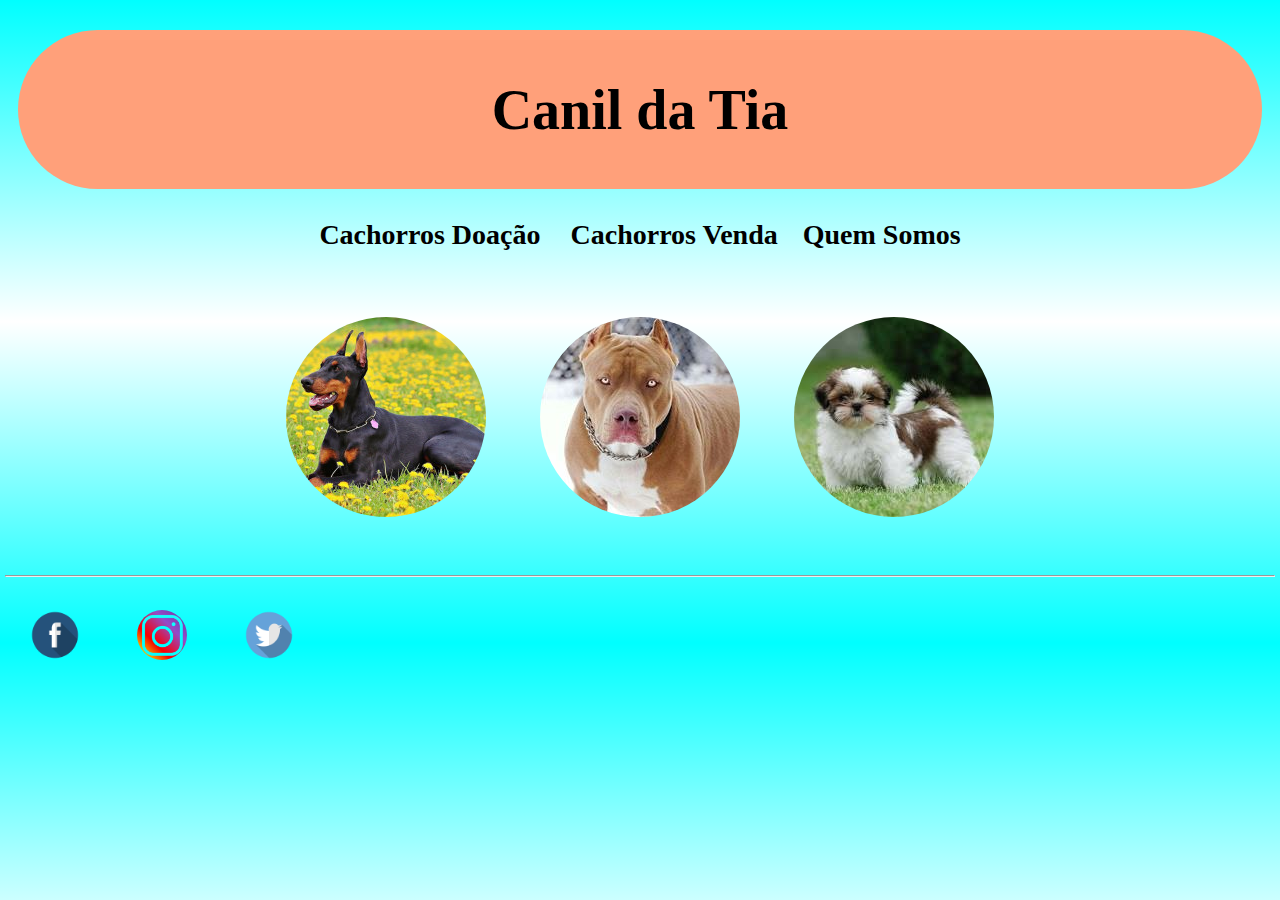
<file: index.html>
<!DOCTYPE html>
<html lang="pt-br">

<head>
    
    <title>Canil da Tia</title>

    <link rel="stylesheet" href="main.css" />
</head>

<body class="back-color-page">
        <div class="container">
                <a href="index.html">
                <div class="header">
                    <h1>Canil da Tia</h1>
                </div></a>
        
            </div>
    <div class="container">
        <div class="menu">
            <a href="doacao.html"><b>Cachorros Doação</b></a> &nbsp;&nbsp;&nbsp;&nbsp;
            <a href="venda.html"><b>Cachorros Venda</b></a>&nbsp;&nbsp;&nbsp;&nbsp; 
            <a href="somos.html"><b>Quem Somos</b></a>
        </div>
    </div>
    
    <br>

    <table class="center">
        <tr>
            <td><img src="doberman.jpg" width="200px"></td>
            <td><img src="pitbull.Jpeg" width="200px"></td>
            <td><img src="shitzu.jpg" width="200px"></td>
        </tr>
    </table>


    <br>
    <hr>
    <footer class="footer">
        <a href="https://www.facebook.com/" target="_blank">
            <img style=" width: 50px" src="facebook.png" alt="facebook" />
        </a>
        <a href="https://www.instagram.com/" target="_blank">
            <img style=" width: 50px" src="instagram.png" alt="instagram" />
        </a>
        <a href="https://www.twitter.com/" target="_blank">
            <img style=" width: 50px" src="twitter.png" alt="twitter" />
        </a>
    </footer>


</body>

</html>
</file>
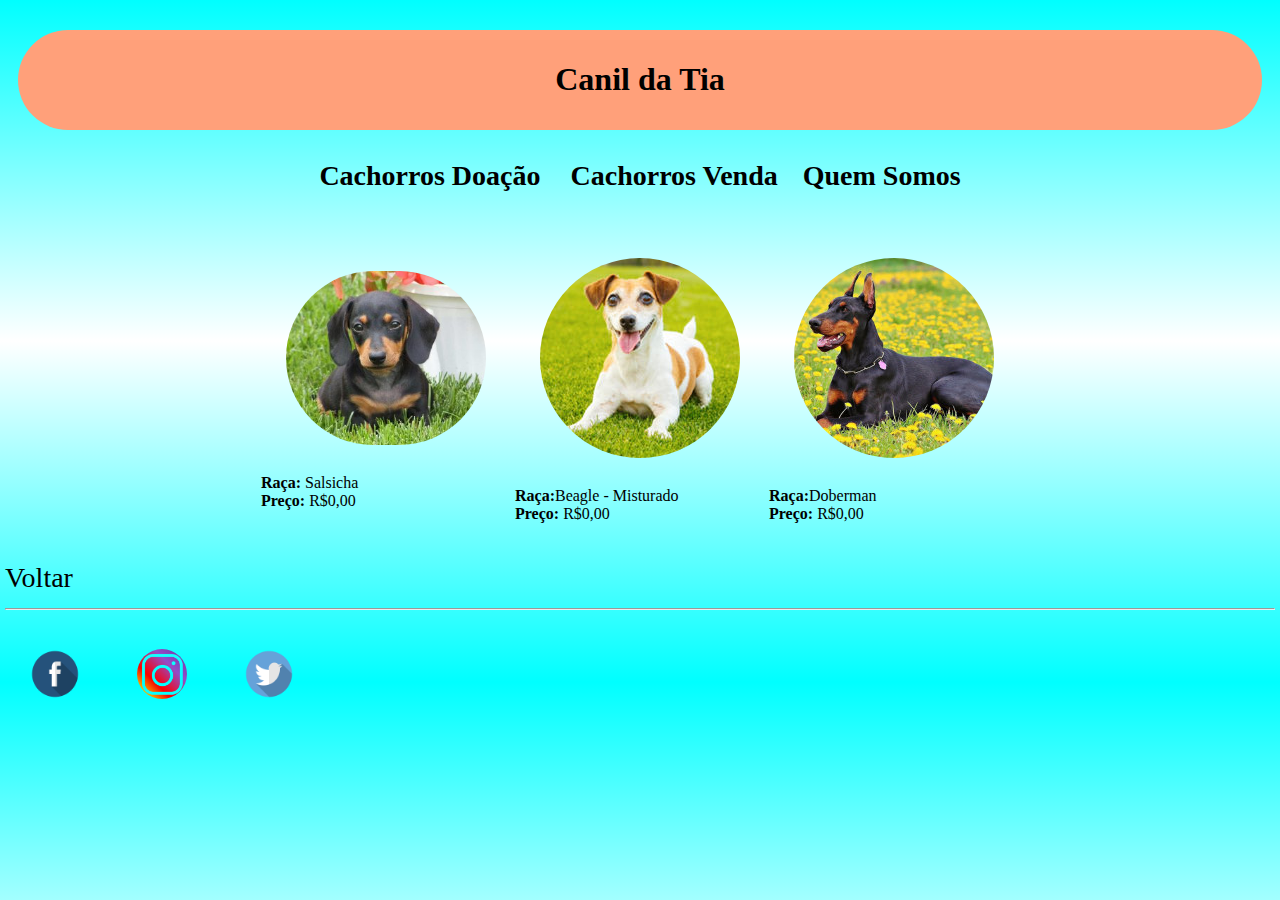
<file: doacao.html>
<!DOCTYPE html>
<html lang="pt">

<head>

    <title>Canil da Tia</title>

    <link rel="stylesheet" href="main.css" />
</head>

<body class="back-color-page">
    <div class="container">
        <div class="header">
            <h1>Canil da Tia</h1>
        </div>

    </div>
    <div class="container">
        <div class="menu">
            <a href="doacao.html"><b>Cachorros Doação</b></a> &nbsp;&nbsp;&nbsp;&nbsp;
            <a href="venda.html"><b>Cachorros Venda</b></a>&nbsp;&nbsp;&nbsp;&nbsp;
            <a href="somos.html"><b>Quem Somos</b></a>
        </div>
    </div>

    <br>
    <table class="center">
            <tr>
                <td><img src="salsicha.jpg" width="200px">
                    <br>
                    <b>Raça:</b> Salsicha
                    <br>
                    <b>Preço:</b> R$0,00
                </td>
                <td><img src="dog1.jpg" width="200px">
                    <br>
                    <b>Raça:</b>Beagle - Misturado
                    <br>
                    <b>Preço:</b> R$0,00
                </td>
                <td><img src="doberman.jpg" width="200px">
                    <br>
                    <b>Raça:</b>Doberman
                    <br>
                    <b>Preço:</b> R$0,00
                </td>
            </tr>
        </table>    


    <br>
    <br>
    <a href="index.html">Voltar
        <br>
        <hr>
        <footer class="footer">
            <a href="https://www.facebook.com/" target="_blank">
                <img style=" width: 50px" src="facebook.png" alt="facebook" />
            </a>
            <a href="https://www.instagram.com/" target="_blank">
                <img style=" width: 50px" src="instagram.png" alt="instagram" />
            </a>
            <a href="https://www.twitter.com/" target="_blank">
                <img style=" width: 50px" src="twitter.png" alt="twitter" />
            </a>
        </footer>


</body>

</html>
</file>
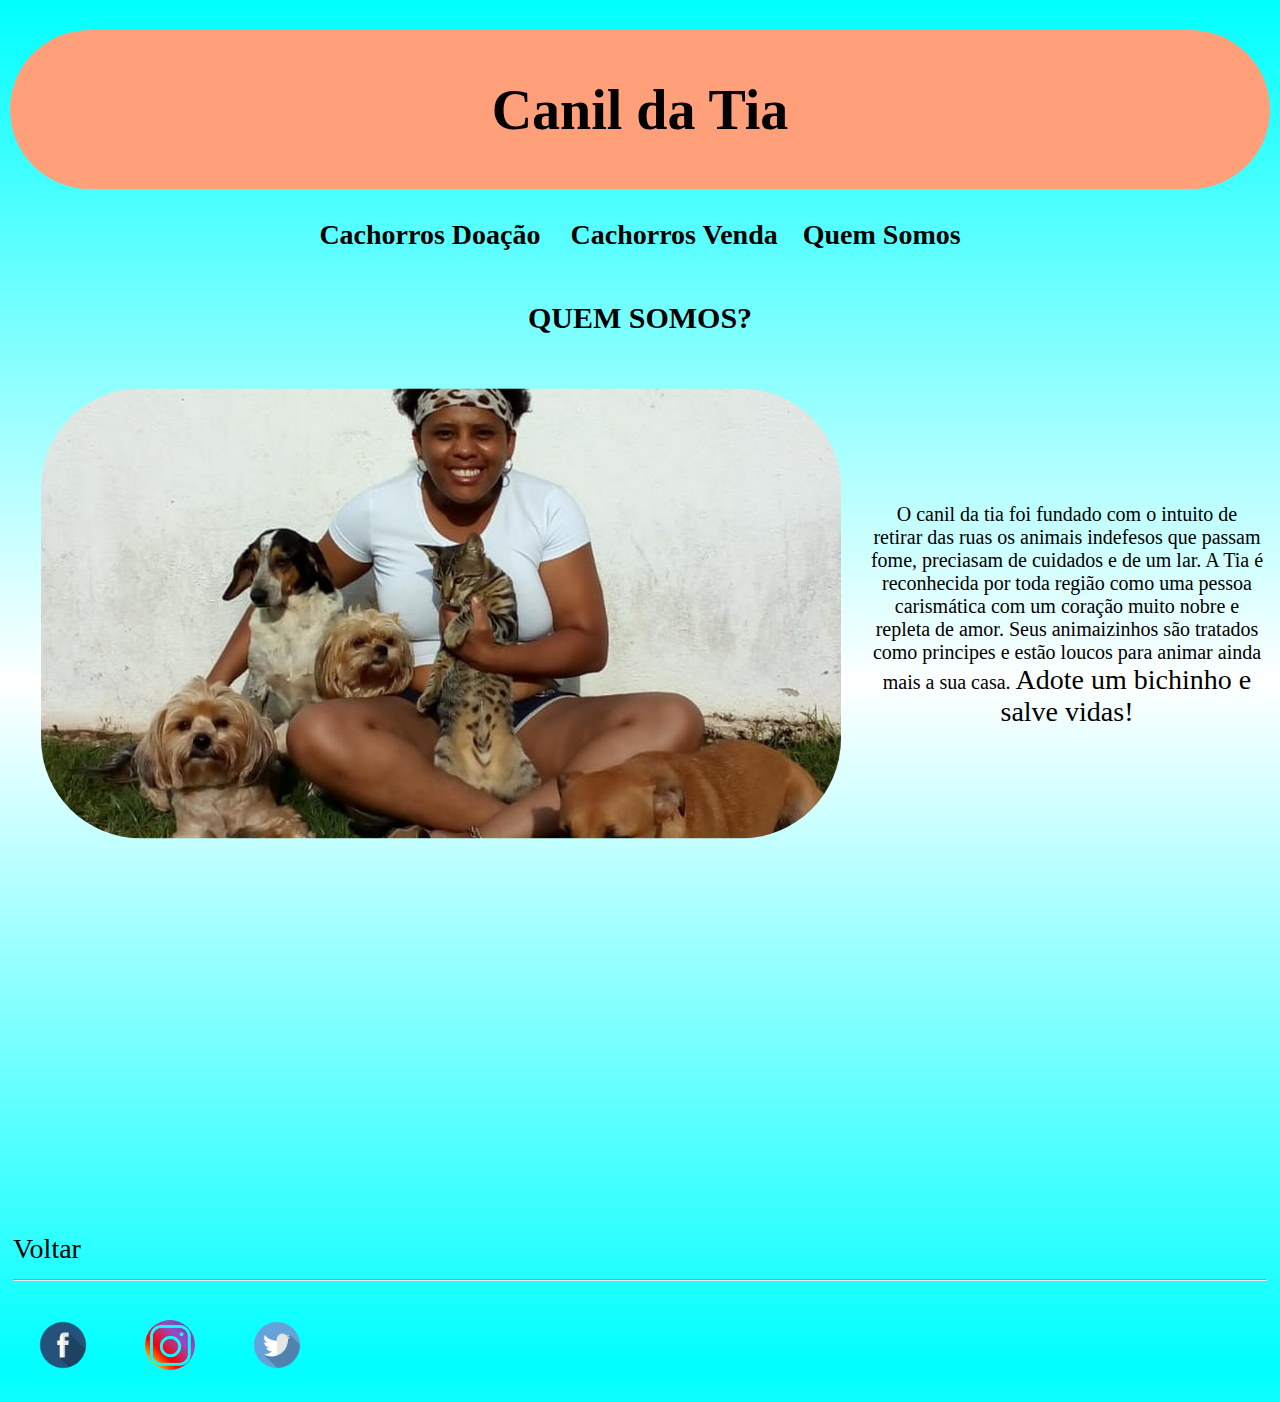
<file: somos.html>
<!DOCTYPE html>
<html lang="pt">

<head>
    
    <title>Canil da Tia</title>

    <link rel="stylesheet" href="main.css" />
</head>

<body class="back-color-page">
        <a href="index.html">
        <div class="header">
            <h1>Canil da Tia</h1>
        </div></a>
        
        <div class="container">
                <div class="menu">
                    <a href="doacao.html"><b>Cachorros Doação</b></a> &nbsp;&nbsp;&nbsp;&nbsp;
                    <a href="venda.html"><b>Cachorros Venda</b></a>&nbsp;&nbsp;&nbsp;&nbsp; 
                    <a href="somos.html"><b>Quem Somos</b></a>
                </div>
   
   
    
    
    <br>

    <div class="sobre">
     
        <table class="center">
            
            <br><br><br><br>
                <h2>QUEM SOMOS?   </h2>
                <tr>
                    <td><img src="tia.jpg" width="800px"></td>
                    <td>   <p>
                            O canil da tia foi fundado com o intuito de retirar das ruas os animais indefesos que passam fome,
                            preciasam de cuidados e de um lar.
                            A Tia é reconhecida por toda região como uma pessoa carismática com um coração muito nobre e repleta de amor.
                            Seus animaizinhos são tratados como principes e estão loucos para animar ainda mais a sua casa.
                            <a href="venda.html">Adote um bichinho e salve vidas!</a>
                        
                        </p></td>                  
                   </tr>
            </table>

    </div>
    <br>
    <a href="index.html">Voltar
    <br>
    <hr>
    <footer class="footer">
        <a href="https://www.facebook.com/" target="_blank">
            <img style=" width: 50px" src="facebook.png" alt="facebook" />
        </a>
        <a href="https://www.instagram.com/" target="_blank">
            <img style=" width: 50px" src="instagram.png" alt="instagram" />
        </a>
        <a href="https://www.twitter.com/" target="_blank">
            <img style=" width: 50px" src="twitter.png" alt="twitter" />
        </a>
    </footer>


</body>

</html>
</file>
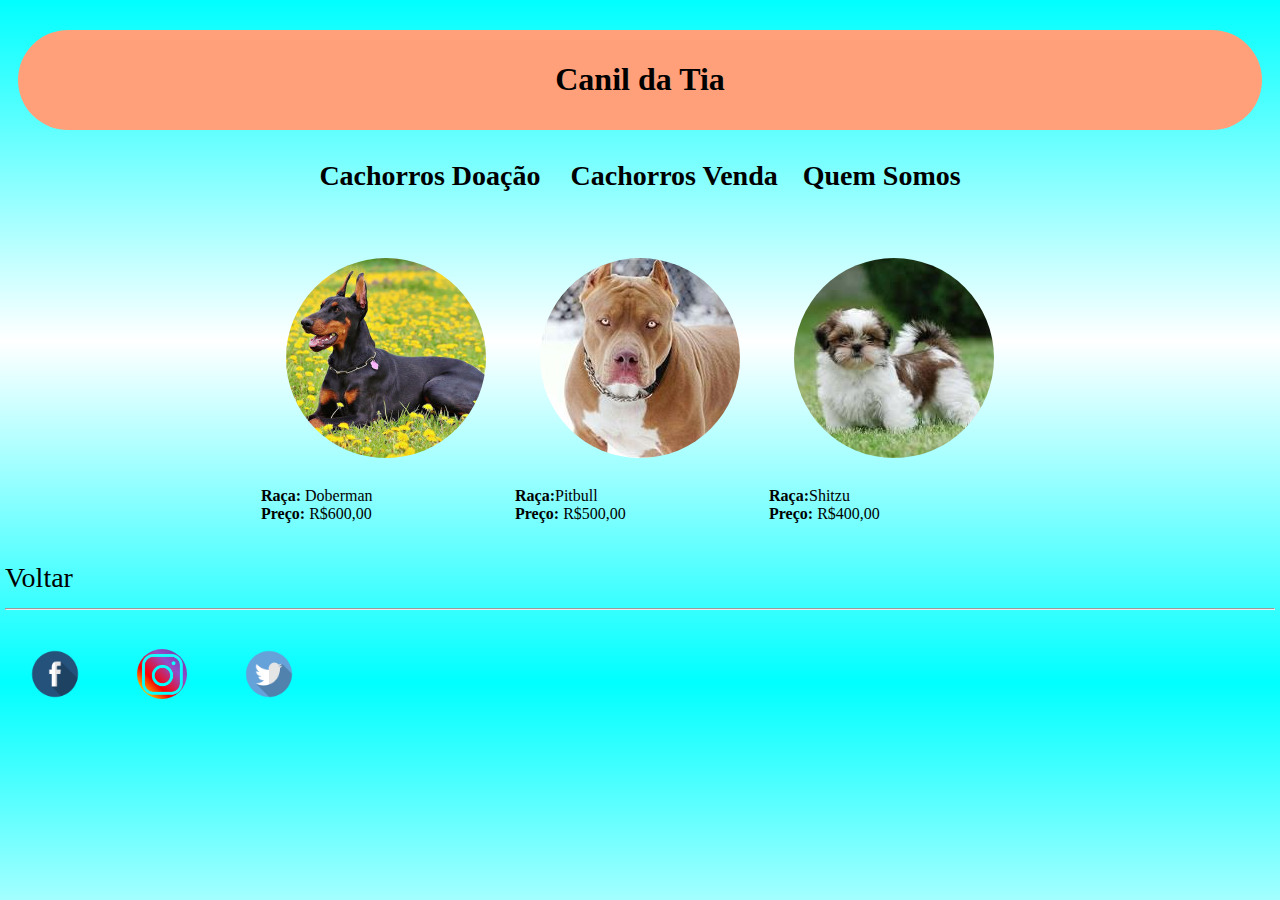
<file: venda.html>
<!DOCTYPE html>
<html lang="pt">

<head>

    <title>Canil da Tia</title>

    <link rel="stylesheet" href="main.css" />
</head>

<body class="back-color-page">
    <div class="container">
        <div class="header">
            <h1>Canil da Tia</h1>
        </div>

    </div>
    <div class="container">
        <div class="menu">
            <a href="doacao.html"><b>Cachorros Doação</b></a> &nbsp;&nbsp;&nbsp;&nbsp;
            <a href="venda.html"><b>Cachorros Venda</b></a>&nbsp;&nbsp;&nbsp;&nbsp;
            <a href="somos.html"><b>Quem Somos</b></a>
        </div>
    </div>

    <br>

    <table class="center">
        <tr>
            <td><img src="doberman.jpg" width="200px">
                <br>
                <b>Raça:</b> Doberman
                <br>
                <b>Preço:</b> R$600,00
            </td>
            <td><img src="pitbull.Jpeg" width="200px">
                <br>
                <b>Raça:</b>Pitbull
                <br>
                <b>Preço:</b> R$500,00
            </td>
            <td><img src="shitzu.jpg" width="200px">
                <br>
                <b>Raça:</b>Shitzu
                <br>
                <b>Preço:</b> R$400,00
            </td>
        </tr>
    </table>


    <br>
    <br>
    <a href="index.html">Voltar
        <br>
        <hr>
        <footer class="footer">
            <a href="https://www.facebook.com/" target="_blank">
                <img style=" width: 50px" src="facebook.png" alt="facebook" />
            </a>
            <a href="https://www.instagram.com/" target="_blank">
                <img style=" width: 50px" src="instagram.png" alt="instagram" />
            </a>
            <a href="https://www.twitter.com/" target="_blank">
                <img style=" width: 50px" src="twitter.png" alt="twitter" />
            </a>
        </footer>


</body>

</html>
</file>
<file: main.css>
.back-color-page{
    background-color: aqua;
    margin-right: 5px;
    margin-left: 5px;
    flex-direction: column;
    background-image: linear-gradient(to top, aqua,white,aqua); 
}


.menu{
    font-family: Georgia, 'Times New Roman', Times, serif;
    color: black;
    font-size: 20px;
    text-decoration: none;
    margin: 8px;
    text-align:  center;
    
}
a{
    color: black;
    text-decoration: none;
    text-align: center;
    font-size: 28px;
    
    
}
.doacao{
background-color: antiquewhite;

}

.container{
    margin-top: 30px;
    margin-bottom: 20px;
    margin-left: 8px;
    margin-right: 8px;
}
img {
    border-radius: 100px;
    margin: 25px;
    }
.logo{
    width: 20px;
    height: 20px;
}
.sobre{position: relative ;
 
    font-size: 20px;
    left: 50%;
    top:50%;
    text-align: center;
    border-color: black;
    
    margin-top: 20%;
    transform: translate(-50%,-50%);}

    .header {
        background-color: lightsalmon;
        color:black;
        padding: 10px;
        font-family: Georgia, 'Times New Roman', Times, serif;
        text-align: center;
        margin-top: 30px;
        margin-left: 5px;
        margin-right: 5px;
        border-radius: 180px;
        
    }
.footer{
    height: 50px;
   
}
table.center{
    margin-left: auto;
    margin-right: auto;
}
h2{
border-top: 10%
    }
</file>
